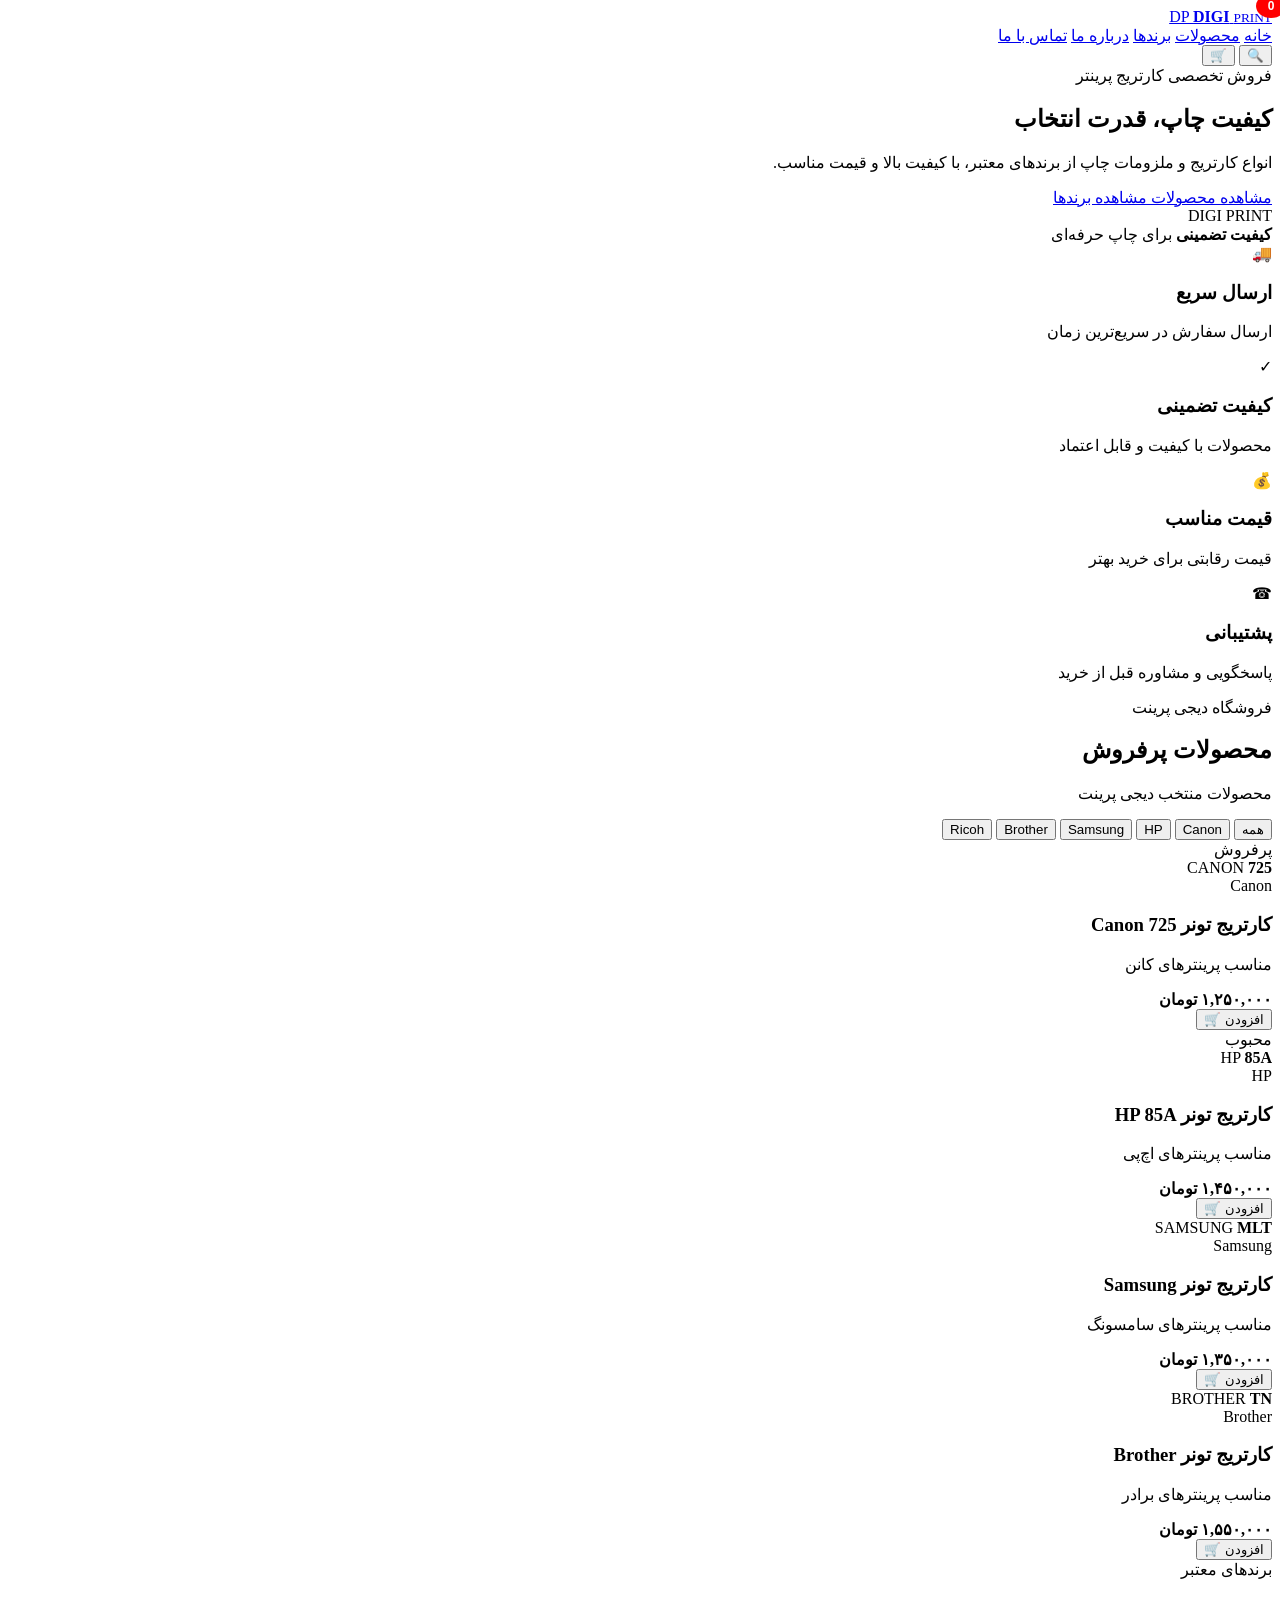
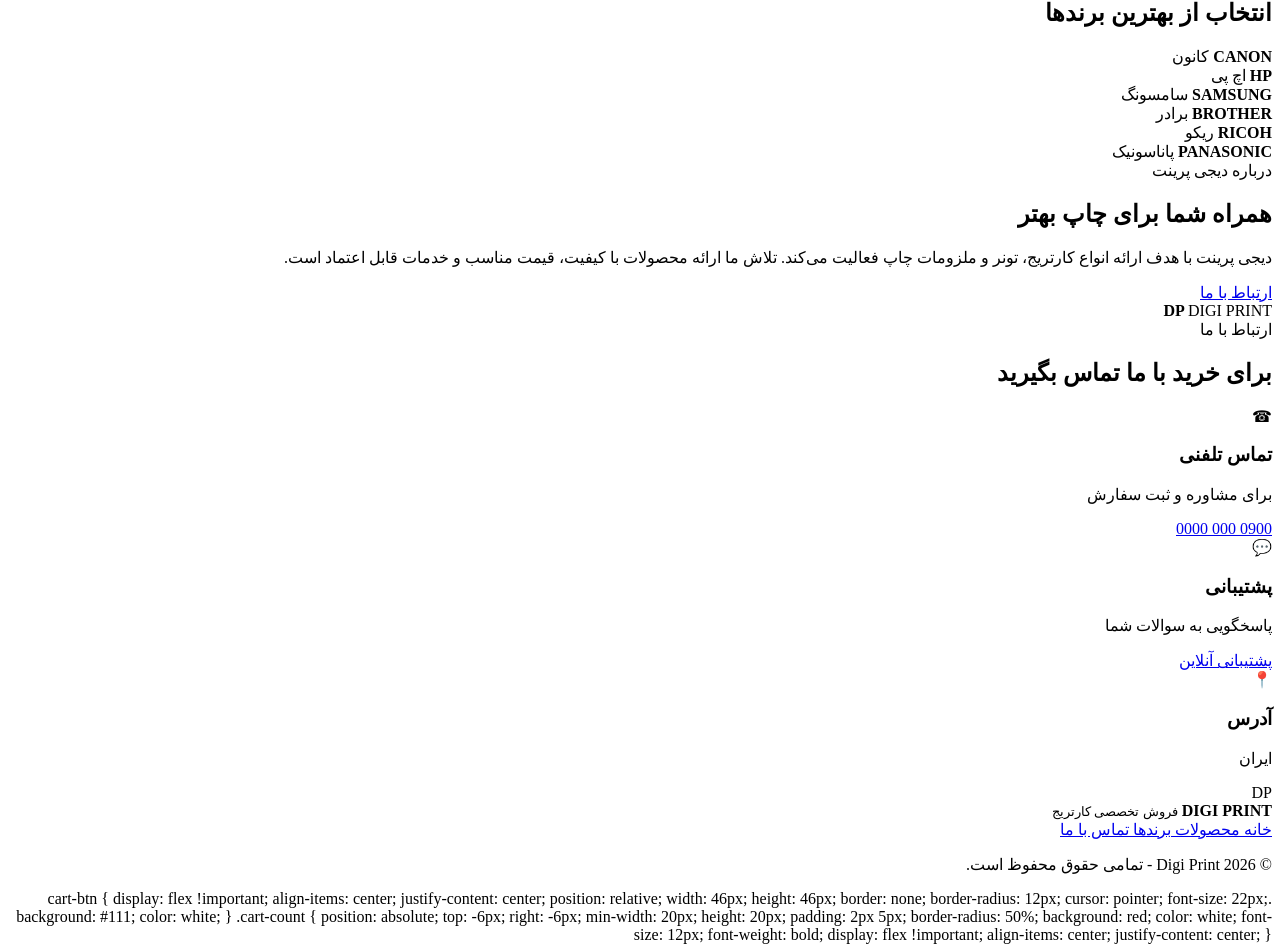
<file: index.html>
<!DOCTYPE html>
<html lang="fa" dir="rtl">

<head>
  <meta charset="UTF-8">

  <meta name="viewport" content="width=device-width, initial-scale=1.0">

  <title>Digi Print | فروش کارتریج و ملزومات چاپ</title>

  <meta
    name="description"
    content="دیجی پرینت، فروش انواع کارتریج پرینتر و ملزومات چاپ"
  >

  <link rel="stylesheet" href="style.css">
</head>

<body>

  <!-- =========================
       HEADER
  ========================== -->

  <header class="header">

    <div class="container header-content">

      <a href="#home" class="logo">

        <span class="logo-icon">
          DP
        </span>

        <span class="logo-text">

          <strong>DIGI</strong>

          <small>PRINT</small>

        </span>

      </a>


      <nav class="nav">

        <a href="#home">خانه</a>

        <a href="#products">محصولات</a>

        <a href="#brands">برندها</a>

        <a href="#about">درباره ما</a>

        <a href="#contact">تماس با ما</a>

      </nav>


      <div class="header-actions">

        <button
          class="search-btn"
          type="button"
          aria-label="جستجوی محصول"
        >
          🔍
        </button>


        <button
          class="cart-btn"
          type="button"
          aria-label="سبد خرید"
        >

          🛒

          <span class="cart-count">
            0
          </span>

        </button>

      </div>

    </div>

  </header>


  <main>

    <!-- =========================
         HERO
    ========================== -->

    <section id="home" class="hero">

      <div class="container hero-content">

        <div class="hero-text">

          <span class="hero-badge">
            فروش تخصصی کارتریج پرینتر
          </span>


          <h1>

            کیفیت چاپ،

            <span>
              قدرت انتخاب
            </span>

          </h1>


          <p>
            انواع کارتریج و ملزومات چاپ از برندهای معتبر،
            با کیفیت بالا و قیمت مناسب.
          </p>


          <div class="hero-buttons">

            <a
              href="#products"
              class="btn btn-primary"
            >
              مشاهده محصولات
            </a>


            <a
              href="#brands"
              class="btn btn-secondary"
            >
              مشاهده برندها
            </a>

          </div>

        </div>


        <div class="hero-product">

          <div class="printer-glow"></div>


          <div class="printer-box">

            <div class="printer-top"></div>


            <div class="printer-body">

              <div class="printer-display">
                DIGI PRINT
              </div>


              <div class="printer-slot"></div>


              <div class="printer-paper"></div>

            </div>

          </div>


          <div class="floating-card">

            <strong>
              کیفیت تضمینی
            </strong>

            <span>
              برای چاپ حرفه‌ای
            </span>

          </div>

        </div>

      </div>

    </section>


    <!-- =========================
         FEATURES
    ========================== -->

    <section class="features">

      <div class="container features-grid">


        <div class="feature">

          <div class="feature-icon">
            🚚
          </div>

          <div>

            <h3>
              ارسال سریع
            </h3>

            <p>
              ارسال سفارش در سریع‌ترین زمان
            </p>

          </div>

        </div>


        <div class="feature">

          <div class="feature-icon">
            ✓
          </div>

          <div>

            <h3>
              کیفیت تضمینی
            </h3>

            <p>
              محصولات با کیفیت و قابل اعتماد
            </p>

          </div>

        </div>


        <div class="feature">

          <div class="feature-icon">
            💰
          </div>

          <div>

            <h3>
              قیمت مناسب
            </h3>

            <p>
              قیمت رقابتی برای خرید بهتر
            </p>

          </div>

        </div>


        <div class="feature">

          <div class="feature-icon">
            ☎
          </div>

          <div>

            <h3>
              پشتیبانی
            </h3>

            <p>
              پاسخگویی و مشاوره قبل از خرید
            </p>

          </div>

        </div>

      </div>

    </section>


    <!-- =========================
         PRODUCTS
    ========================== -->

    <section
      id="products"
      class="products-section"
    >

      <div class="container">


        <div class="section-title">

          <span>
            فروشگاه دیجی پرینت
          </span>

          <h2>

            محصولات

            <strong>
              پرفروش
            </strong>

          </h2>

          <p>
            محصولات منتخب دیجی پرینت
          </p>

        </div>


        <!-- CATEGORY BUTTONS -->

        <div class="category-buttons">


          <button
            class="category active"
            type="button"
          >
            همه
          </button>


          <button
            class="category"
            type="button"
          >
            Canon
          </button>


          <button
            class="category"
            type="button"
          >
            HP
          </button>


          <button
            class="category"
            type="button"
          >
            Samsung
          </button>


          <button
            class="category"
            type="button"
          >
            Brother
          </button>


          <button
            class="category"
            type="button"
          >
            Ricoh
          </button>


        </div>


        <!-- PRODUCT GRID -->

        <div class="products-grid">


          <!-- PRODUCT 1 -->

          <article
            class="product-card"
            data-product-id="1"
          >

            <div class="product-image">

              <span class="product-badge">
                پرفروش
              </span>


              <div class="cartridge">

                <span>
                  CANON
                </span>

                <strong>
                  725
                </strong>

              </div>

            </div>


            <div class="product-info">

              <span class="product-brand">
                Canon
              </span>


              <h3>
                کارتریج تونر Canon 725
              </h3>


              <p>
                مناسب پرینترهای کانن
              </p>


              <div class="product-bottom">

                <div class="price">

                  <strong>
                    ۱,۲۵۰,۰۰۰ تومان
                  </strong>

                </div>


                <button
                  class="add-cart"
                  type="button"
                >
                  افزودن 🛒
                </button>

              </div>

            </div>

          </article>


          <!-- PRODUCT 2 -->

          <article
            class="product-card"
            data-product-id="2"
          >

            <div class="product-image">

              <span class="product-badge">
                محبوب
              </span>


              <div class="cartridge hp">

                <span>
                  HP
                </span>

                <strong>
                  85A
                </strong>

              </div>

            </div>


            <div class="product-info">

              <span class="product-brand">
                HP
              </span>


              <h3>
                کارتریج تونر HP 85A
              </h3>


              <p>
                مناسب پرینترهای اچ‌پی
              </p>


              <div class="product-bottom">

                <div class="price">

                  <strong>
                    ۱,۴۵۰,۰۰۰ تومان
                  </strong>

                </div>


                <button
                  class="add-cart"
                  type="button"
                >
                  افزودن 🛒
                </button>

              </div>

            </div>

          </article>


          <!-- PRODUCT 3 -->

          <article
            class="product-card"
            data-product-id="3"
          >

            <div class="product-image">


              <div class="cartridge samsung">

                <span>
                  SAMSUNG
                </span>

                <strong>
                  MLT
                </strong>

              </div>

            </div>


            <div class="product-info">

              <span class="product-brand">
                Samsung
              </span>


              <h3>
                کارتریج تونر Samsung
              </h3>


              <p>
                مناسب پرینترهای سامسونگ
              </p>


              <div class="product-bottom">

                <div class="price">

                  <strong>
                    ۱,۳۵۰,۰۰۰ تومان
                  </strong>

                </div>


                <button
                  class="add-cart"
                  type="button"
                >
                  افزودن 🛒
                </button>

              </div>

            </div>

          </article>


          <!-- PRODUCT 4 -->

          <article
            class="product-card"
            data-product-id="4"
          >

            <div class="product-image">


              <div class="cartridge brother">

                <span>
                  BROTHER
                </span>

                <strong>
                  TN
                </strong>

              </div>

            </div>


            <div class="product-info">

              <span class="product-brand">
                Brother
              </span>


              <h3>
                کارتریج تونر Brother
              </h3>


              <p>
                مناسب پرینترهای برادر
              </p>


              <div class="product-bottom">

                <div class="price">

                  <strong>
                    ۱,۵۵۰,۰۰۰ تومان
                  </strong>

                </div>


                <button
                  class="add-cart"
                  type="button"
                >
                  افزودن 🛒
                </button>

              </div>

            </div>

          </article>


        </div>

      </div>

    </section>


    <!-- =========================
         BRANDS
    ========================== -->

    <section
      id="brands"
      class="brands-section"
    >

      <div class="container">


        <div class="section-title">

          <span>
            برندهای معتبر
          </span>

          <h2>

            انتخاب از بهترین

            <strong>
              برندها
            </strong>

          </h2>

        </div>


        <div class="brands-grid">


          <div class="brand-card">

            <strong>
              CANON
            </strong>

            <span>
              کانون
            </span>

          </div>


          <div class="brand-card">

            <strong>
              HP
            </strong>

            <span>
              اچ پی
            </span>

          </div>


          <div class="brand-card">

            <strong>
              SAMSUNG
            </strong>

            <span>
              سامسونگ
            </span>

          </div>


          <div class="brand-card">

            <strong>
              BROTHER
            </strong>

            <span>
              برادر
            </span>

          </div>


          <div class="brand-card">

            <strong>
              RICOH
            </strong>

            <span>
              ریکو
            </span>

          </div>


          <div class="brand-card">

            <strong>
              PANASONIC
            </strong>

            <span>
              پاناسونیک
            </span>

          </div>


        </div>

      </div>

    </section>


    <!-- =========================
         ABOUT
    ========================== -->

    <section
      id="about"
      class="about-section"
    >

      <div class="container about-content">


        <div class="about-text">

          <span>
            درباره دیجی پرینت
          </span>


          <h2>

            همراه شما برای

            <strong>
              چاپ بهتر
            </strong>

          </h2>


          <p>
            دیجی پرینت با هدف ارائه انواع کارتریج،
            تونر و ملزومات چاپ فعالیت می‌کند.
            تلاش ما ارائه محصولات با کیفیت،
            قیمت مناسب و خدمات قابل اعتماد است.
          </p>


          <a
            href="#contact"
            class="btn btn-primary"
          >
            ارتباط با ما
          </a>

        </div>


        <div class="about-number">

          <div>

            <strong>
              DP
            </strong>

            <span>
              DIGI PRINT
            </span>

          </div>

        </div>


      </div>

    </section>


    <!-- =========================
         CONTACT
    ========================== -->

    <section
      id="contact"
      class="contact-section"
    >

      <div class="container">


        <div class="section-title">

          <span>
            ارتباط با ما
          </span>


          <h2>

            برای خرید با ما

            <strong>
              تماس بگیرید
            </strong>

          </h2>

        </div>


        <div class="contact-grid">


          <div class="contact-card">

            <div class="contact-icon">
              ☎
            </div>


            <h3>
              تماس تلفنی
            </h3>


            <p>
              برای مشاوره و ثبت سفارش
            </p>


            <a href="tel:+989000000000">
              0900 000 0000
            </a>

          </div>


          <div class="contact-card">

            <div class="contact-icon">
              💬
            </div>


            <h3>
              پشتیبانی
            </h3>


            <p>
              پاسخگویی به سوالات شما
            </p>


            <a href="#">
              پشتیبانی آنلاین
            </a>

          </div>


          <div class="contact-card">

            <div class="contact-icon">
              📍
            </div>


            <h3>
              آدرس
            </h3>


            <p>
              ایران
            </p>

          </div>


        </div>

      </div>

    </section>

  </main>


  <!-- =========================
       FOOTER
  ========================== -->

  <footer class="footer">

    <div class="container footer-content">


      <div class="footer-logo">

        <span class="logo-icon">
          DP
        </span>


        <div>

          <strong>
            DIGI PRINT
          </strong>

          <small>
            فروش تخصصی کارتریج
          </small>

        </div>

      </div>


      <div class="footer-links">

        <a href="#home">
          خانه
        </a>

        <a href="#products">
          محصولات
        </a>

        <a href="#brands">
          برندها
        </a>

        <a href="#contact">
          تماس با ما
        </a>

      </div>


      <p class="copyright">
        © 2026 Digi Print - تمامی حقوق محفوظ است.
      </p>


    </div>

  </footer>


  <!-- JavaScript -->

  <script src="app.js"></script>

</body>

</html>
.cart-btn {
  display: flex !important;
  align-items: center;
  justify-content: center;
  position: relative;
  width: 46px;
  height: 46px;
  border: none;
  border-radius: 12px;
  cursor: pointer;
  font-size: 22px;
  background: #111;
  color: white;
}

.cart-count {
  position: absolute;
  top: -6px;
  right: -6px;
  min-width: 20px;
  height: 20px;
  padding: 2px 5px;
  border-radius: 50%;
  background: red;
  color: white;
  font-size: 12px;
  font-weight: bold;
  display: flex !important;
  align-items: center;
  justify-content: center;
}
</file>
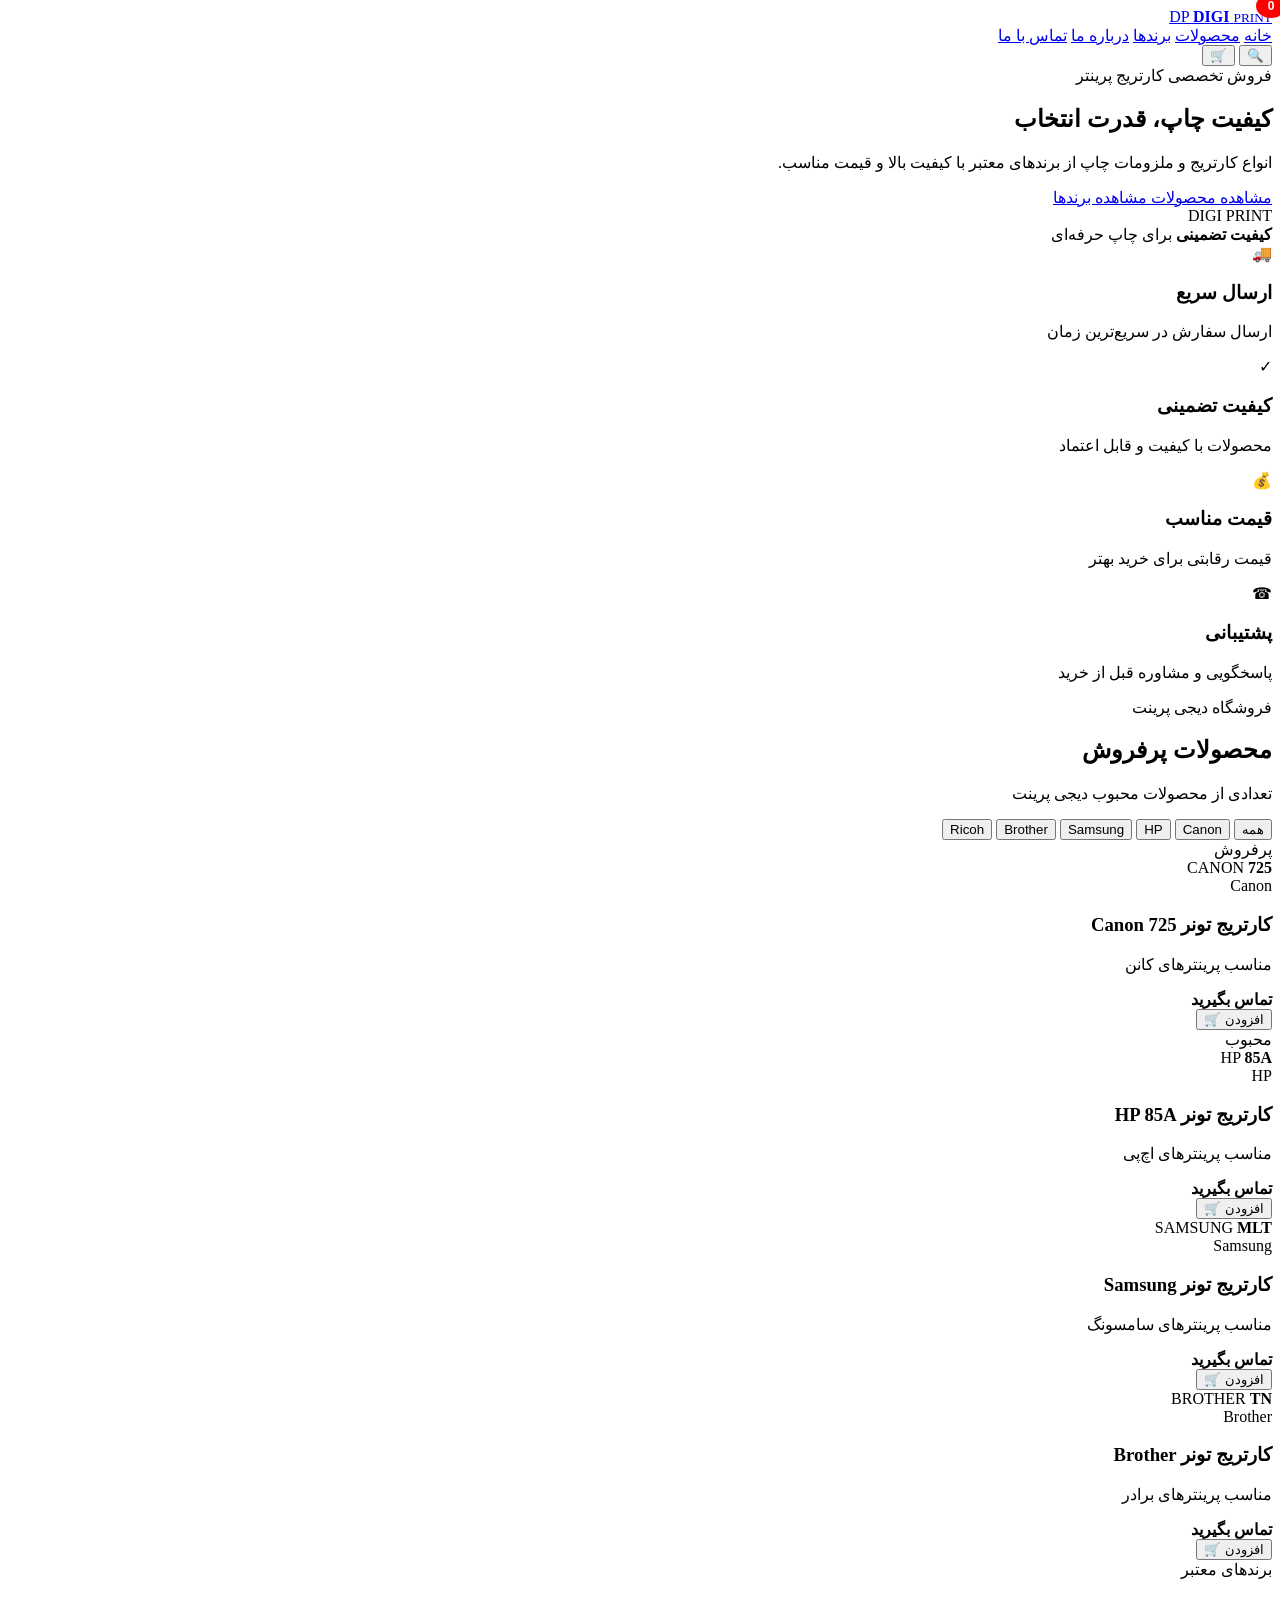
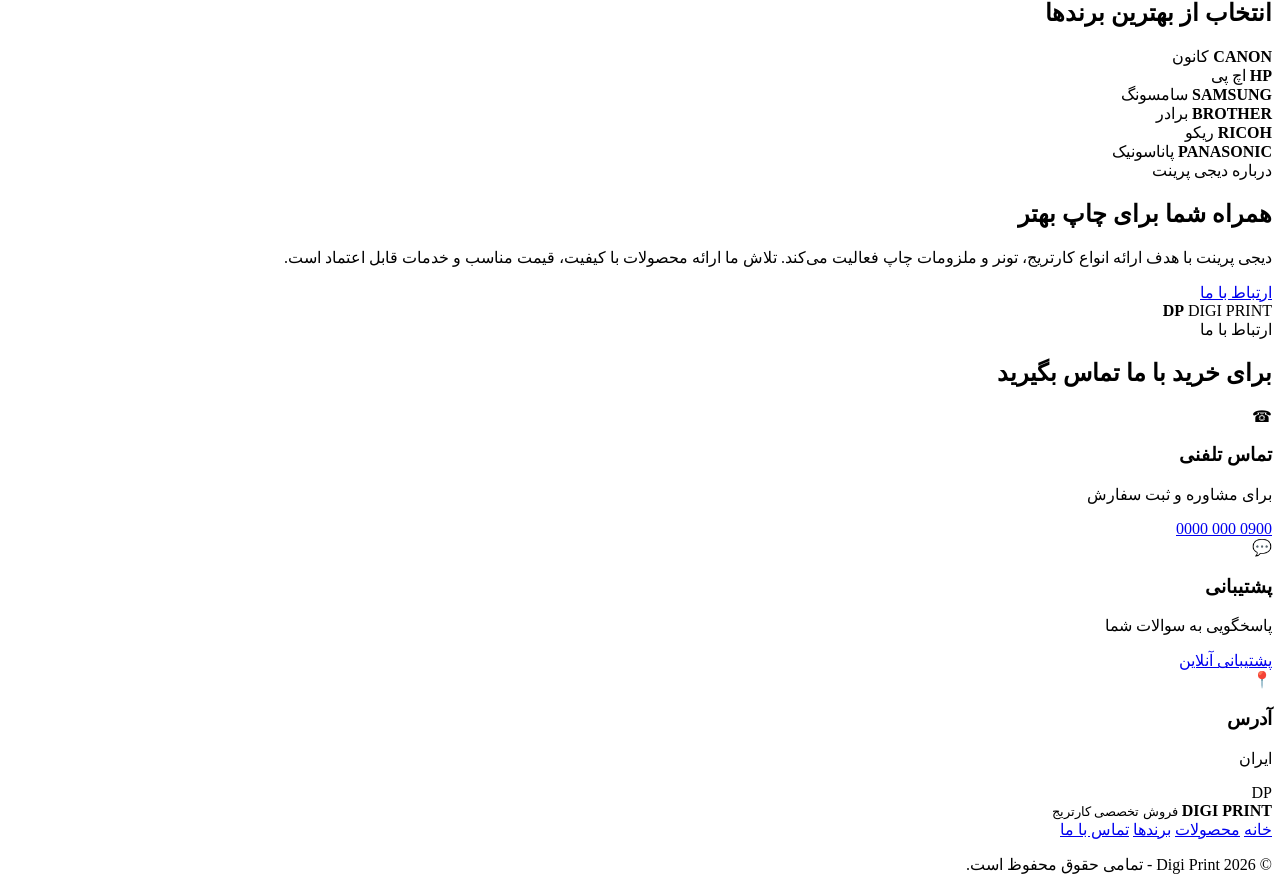
<file: index (4).html>
<!DOCTYPE html>
<html lang="fa" dir="rtl">
<head>
  <meta charset="UTF-8">
  <meta name="viewport" content="width=device-width, initial-scale=1.0">

  <title>Digi Print | فروش کارتریج و ملزومات چاپ</title>

  <meta name="description" content="دیجی پرینت، فروش انواع کارتریج پرینتر و ملزومات چاپ از برندهای معتبر">

  <link rel="stylesheet" href="style.css">
</head>

<body>

  <!-- Header -->
  <header class="header">

    <div class="container header-content">

      <a href="#" class="logo">
        <span class="logo-icon">DP</span>
        <span class="logo-text">
          <strong>DIGI</strong>
          <small>PRINT</small>
        </span>
      </a>

      <nav class="nav">
        <a href="#home">خانه</a>
        <a href="#products">محصولات</a>
        <a href="#brands">برندها</a>
        <a href="#about">درباره ما</a>
        <a href="#contact">تماس با ما</a>
      </nav>

      <div class="header-actions">

        <button class="search-btn" aria-label="جستجو">
          🔍
        </button>

        <button class="cart-btn" aria-label="سبد خرید">
          🛒
          <span class="cart-count">0</span>
        </button>

      </div>

    </div>

  </header>


  <!-- Hero -->
  <main>

    <section id="home" class="hero">

      <div class="container hero-content">

        <div class="hero-text">

          <span class="hero-badge">
            فروش تخصصی کارتریج پرینتر
          </span>

          <h1>
            کیفیت چاپ،
            <span>قدرت انتخاب</span>
          </h1>

          <p>
            انواع کارتریج و ملزومات چاپ از برندهای معتبر
            با کیفیت بالا و قیمت مناسب.
          </p>

          <div class="hero-buttons">

            <a href="#products" class="btn btn-primary">
              مشاهده محصولات
            </a>

            <a href="#brands" class="btn btn-secondary">
              مشاهده برندها
            </a>

          </div>

        </div>


        <div class="hero-product">

          <div class="printer-glow"></div>

          <div class="printer-box">

            <div class="printer-top"></div>

            <div class="printer-body">

              <div class="printer-display">
                DIGI PRINT
              </div>

              <div class="printer-slot"></div>

              <div class="printer-paper"></div>

            </div>

          </div>

          <div class="floating-card">
            <strong>کیفیت تضمینی</strong>
            <span>برای چاپ حرفه‌ای</span>
          </div>

        </div>

      </div>

    </section>


    <!-- Features -->
    <section class="features">

      <div class="container features-grid">

        <div class="feature">
          <div class="feature-icon">🚚</div>
          <div>
            <h3>ارسال سریع</h3>
            <p>ارسال سفارش در سریع‌ترین زمان</p>
          </div>
        </div>

        <div class="feature">
          <div class="feature-icon">✓</div>
          <div>
            <h3>کیفیت تضمینی</h3>
            <p>محصولات با کیفیت و قابل اعتماد</p>
          </div>
        </div>

        <div class="feature">
          <div class="feature-icon">💰</div>
          <div>
            <h3>قیمت مناسب</h3>
            <p>قیمت رقابتی برای خرید بهتر</p>
          </div>
        </div>

        <div class="feature">
          <div class="feature-icon">☎</div>
          <div>
            <h3>پشتیبانی</h3>
            <p>پاسخگویی و مشاوره قبل از خرید</p>
          </div>
        </div>

      </div>

    </section>


    <!-- Products -->
    <section id="products" class="products-section">

      <div class="container">

        <div class="section-title">

          <span>فروشگاه دیجی پرینت</span>

          <h2>
            محصولات <strong>پرفروش</strong>
          </h2>

          <p>
            تعدادی از محصولات محبوب دیجی پرینت
          </p>

        </div>


        <div class="category-buttons">

          <button class="category active">
            همه
          </button>

          <button class="category">
            Canon
          </button>

          <button class="category">
            HP
          </button>

          <button class="category">
            Samsung
          </button>

          <button class="category">
            Brother
          </button>

          <button class="category">
            Ricoh
          </button>

        </div>


        <div class="products-grid">

          <!-- Product 1 -->
          <article class="product-card">

            <div class="product-image">
              <span class="product-badge">پرفروش</span>

              <div class="cartridge">
                <span>CANON</span>
                <strong>725</strong>
              </div>
            </div>

            <div class="product-info">

              <span class="product-brand">
                Canon
              </span>

              <h3>
                کارتریج تونر Canon 725
              </h3>

              <p>
                مناسب پرینترهای کانن
              </p>

              <div class="product-bottom">

                <div class="price">
                  <strong>تماس بگیرید</strong>
                </div>

                <button class="add-cart">
                  افزودن 🛒
                </button>

              </div>

            </div>

          </article>


          <!-- Product 2 -->
          <article class="product-card">

            <div class="product-image">

              <span class="product-badge">
                محبوب
              </span>

              <div class="cartridge hp">
                <span>HP</span>
                <strong>85A</strong>
              </div>

            </div>

            <div class="product-info">

              <span class="product-brand">
                HP
              </span>

              <h3>
                کارتریج تونر HP 85A
              </h3>

              <p>
                مناسب پرینترهای اچ‌پی
              </p>

              <div class="product-bottom">

                <div class="price">
                  <strong>تماس بگیرید</strong>
                </div>

                <button class="add-cart">
                  افزودن 🛒
                </button>

              </div>

            </div>

          </article>


          <!-- Product 3 -->
          <article class="product-card">

            <div class="product-image">

              <div class="cartridge samsung">
                <span>SAMSUNG</span>
                <strong>MLT</strong>
              </div>

            </div>

            <div class="product-info">

              <span class="product-brand">
                Samsung
              </span>

              <h3>
                کارتریج تونر Samsung
              </h3>

              <p>
                مناسب پرینترهای سامسونگ
              </p>

              <div class="product-bottom">

                <div class="price">
                  <strong>تماس بگیرید</strong>
                </div>

                <button class="add-cart">
                  افزودن 🛒
                </button>

              </div>

            </div>

          </article>


          <!-- Product 4 -->
          <article class="product-card">

            <div class="product-image">

              <div class="cartridge brother">
                <span>BROTHER</span>
                <strong>TN</strong>
              </div>

            </div>

            <div class="product-info">

              <span class="product-brand">
                Brother
              </span>

              <h3>
                کارتریج تونر Brother
              </h3>

              <p>
                مناسب پرینترهای برادر
              </p>

              <div class="product-bottom">

                <div class="price">
                  <strong>تماس بگیرید</strong>
                </div>

                <button class="add-cart">
                  افزودن 🛒
                </button>

              </div>

            </div>

          </article>

        </div>

      </div>

    </section>


    <!-- Brands -->
    <section id="brands" class="brands-section">

      <div class="container">

        <div class="section-title">

          <span>برندهای معتبر</span>

          <h2>
            انتخاب از بهترین <strong>برندها</strong>
          </h2>

        </div>


        <div class="brands-grid">

          <div class="brand-card">
            <strong>CANON</strong>
            <span>کانون</span>
          </div>

          <div class="brand-card">
            <strong>HP</strong>
            <span>اچ پی</span>
          </div>

          <div class="brand-card">
            <strong>SAMSUNG</strong>
            <span>سامسونگ</span>
          </div>

          <div class="brand-card">
            <strong>BROTHER</strong>
            <span>برادر</span>
          </div>

          <div class="brand-card">
            <strong>RICOH</strong>
            <span>ریکو</span>
          </div>

          <div class="brand-card">
            <strong>PANASONIC</strong>
            <span>پاناسونیک</span>
          </div>

        </div>

      </div>

    </section>


    <!-- About -->
    <section id="about" class="about-section">

      <div class="container about-content">

        <div class="about-text">

          <span>درباره دیجی پرینت</span>

          <h2>
            همراه شما برای
            <strong>چاپ بهتر</strong>
          </h2>

          <p>
            دیجی پرینت با هدف ارائه انواع کارتریج،
            تونر و ملزومات چاپ فعالیت می‌کند.
            تلاش ما ارائه محصولات با کیفیت،
            قیمت مناسب و خدمات قابل اعتماد است.
          </p>

          <a href="#contact" class="btn btn-primary">
            ارتباط با ما
          </a>

        </div>

        <div class="about-number">
          <strong>DP</strong>
          <span>DIGI PRINT</span>
        </div>

      </div>

    </section>


    <!-- Contact -->
    <section id="contact" class="contact-section">

      <div class="container">

        <div class="section-title">

          <span>ارتباط با ما</span>

          <h2>
            برای خرید با ما <strong>تماس بگیرید</strong>
          </h2>

        </div>


        <div class="contact-grid">

          <div class="contact-card">

            <div class="contact-icon">
              ☎
            </div>

            <h3>تماس تلفنی</h3>

            <p>
              برای مشاوره و ثبت سفارش
            </p>

            <a href="tel:+989000000000">
              0900 000 0000
            </a>

          </div>


          <div class="contact-card">

            <div class="contact-icon">
              💬
            </div>

            <h3>پشتیبانی</h3>

            <p>
              پاسخگویی به سوالات شما
            </p>

            <a href="#">
              پشتیبانی آنلاین
            </a>

          </div>


          <div class="contact-card">

            <div class="contact-icon">
              📍
            </div>

            <h3>آدرس</h3>

            <p>
              ایران
            </p>

          </div>

        </div>

      </div>

    </section>

  </main>


  <!-- Footer -->
  <footer class="footer">

    <div class="container footer-content">

      <div class="footer-logo">

        <span class="logo-icon">
          DP
        </span>

        <div>
          <strong>DIGI PRINT</strong>
          <small>فروش تخصصی کارتریج</small>
        </div>

      </div>


      <div class="footer-links">

        <a href="#home">خانه</a>
        <a href="#products">محصولات</a>
        <a href="#brands">برندها</a>
        <a href="#contact">تماس با ما</a>

      </div>


      <p class="copyright">
        © 2026 Digi Print - تمامی حقوق محفوظ است.
      </p>

    </div>

  </footer>


  <!-- JavaScript -->
  <script src="app.js"></script>

</body>
</html>
</file>
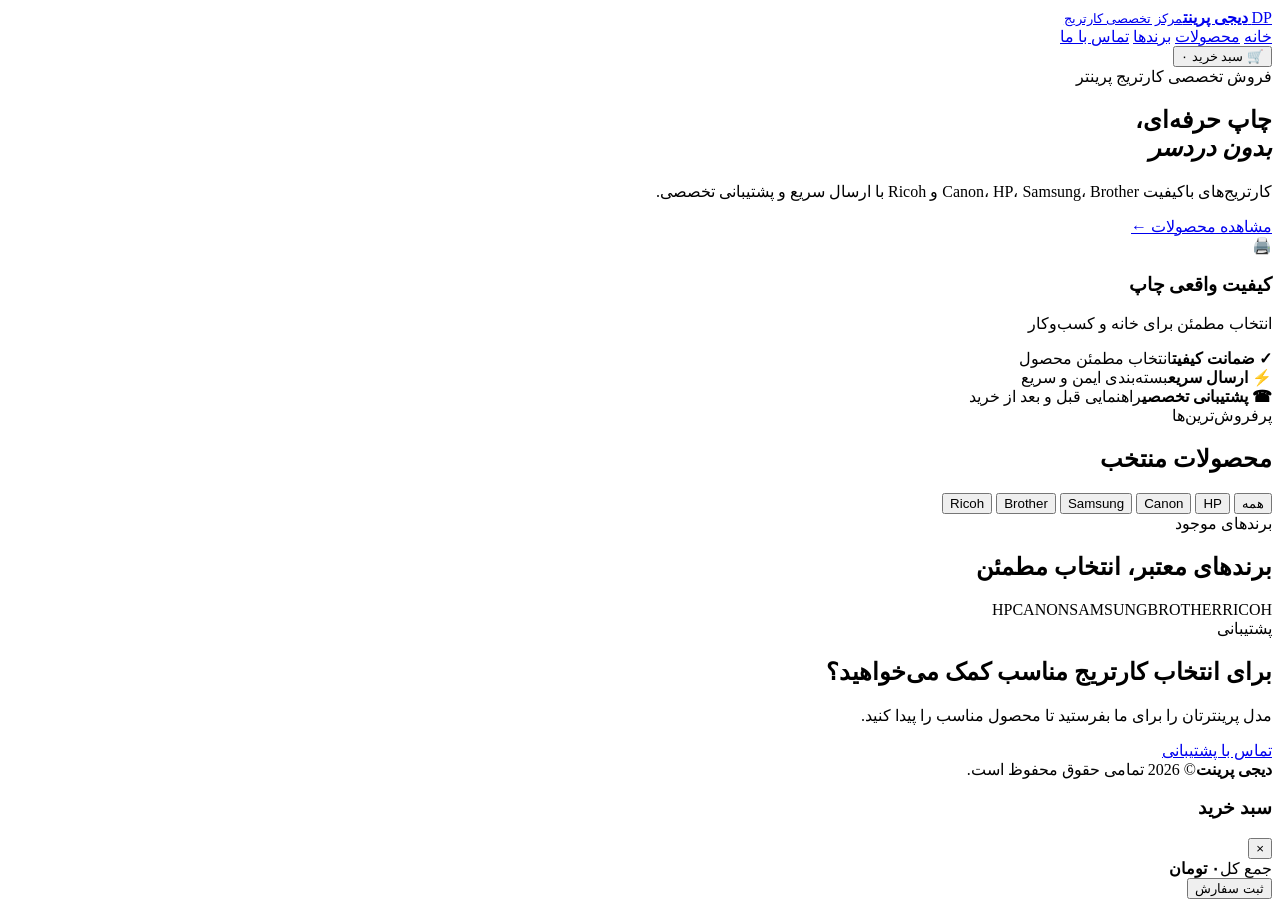
<file: index (5).html>
<!DOCTYPE html>
<html lang="fa" dir="rtl">
<head>
  <meta charset="UTF-8">
  <meta name="viewport" content="width=device-width, initial-scale=1.0">
  <title>دیجی پرینت | فروش کارتریج و ملزومات چاپ</title>
  <meta name="description" content="فروش آنلاین کارتریج پرینتر و ملزومات چاپ از برندهای معتبر">
  <link rel="stylesheet" href="style.css">
</head>
<body>
  <header class="site-header">
    <div class="container nav">
      <a class="brand" href="#">
        <span class="brand-mark">DP</span>
        <span><b>دیجی پرینت</b><small>مرکز تخصصی کارتریج</small></span>
      </a>
      <nav>
        <a href="#home">خانه</a>
        <a href="#products">محصولات</a>
        <a href="#brands">برندها</a>
        <a href="#contact">تماس با ما</a>
      </nav>
      <button class="cart-btn" id="cartButton">🛒 سبد خرید <span id="cartCount">۰</span></button>
    </div>
  </header>

  <main>
    <section class="hero" id="home">
      <div class="container hero-grid">
        <div>
          <span class="eyebrow">فروش تخصصی کارتریج پرینتر</span>
          <h1>چاپ حرفه‌ای،<br><em>بدون دردسر</em></h1>
          <p>کارتریج‌های باکیفیت Canon، HP، Samsung، Brother و Ricoh با ارسال سریع و پشتیبانی تخصصی.</p>
          <a class="primary-btn" href="#products">مشاهده محصولات ←</a>
        </div>
        <div class="hero-card">
          <div class="printer-icon">🖨️</div>
          <div class="gold-line"></div>
          <h3>کیفیت واقعی چاپ</h3>
          <p>انتخاب مطمئن برای خانه و کسب‌وکار</p>
        </div>
      </div>
    </section>

    <section class="features">
      <div class="container feature-grid">
        <div><b>✓ ضمانت کیفیت</b><span>انتخاب مطمئن محصول</span></div>
        <div><b>⚡ ارسال سریع</b><span>بسته‌بندی ایمن و سریع</span></div>
        <div><b>☎ پشتیبانی تخصصی</b><span>راهنمایی قبل و بعد از خرید</span></div>
      </div>
    </section>

    <section class="products-section" id="products">
      <div class="container">
        <div class="section-heading">
          <div><span class="eyebrow">پرفروش‌ترین‌ها</span><h2>محصولات منتخب</h2></div>
          <div class="filters">
            <button class="filter active" data-brand="همه">همه</button>
            <button class="filter" data-brand="HP">HP</button>
            <button class="filter" data-brand="Canon">Canon</button>
            <button class="filter" data-brand="Samsung">Samsung</button>
            <button class="filter" data-brand="Brother">Brother</button>
            <button class="filter" data-brand="Ricoh">Ricoh</button>
          </div>
        </div>
        <div class="product-grid" id="productGrid"></div>
      </div>
    </section>

    <section class="brands" id="brands">
      <div class="container">
        <span class="eyebrow">برندهای موجود</span>
        <h2>برندهای معتبر، انتخاب مطمئن</h2>
        <div class="brand-list">
          <span>HP</span><span>CANON</span><span>SAMSUNG</span><span>BROTHER</span><span>RICOH</span>
        </div>
      </div>
    </section>

    <section class="contact" id="contact">
      <div class="container contact-box">
        <div><span class="eyebrow">پشتیبانی</span><h2>برای انتخاب کارتریج مناسب کمک می‌خواهید؟</h2><p>مدل پرینترتان را برای ما بفرستید تا محصول مناسب را پیدا کنید.</p></div>
        <a class="primary-btn" href="tel:+989000000000">تماس با پشتیبانی</a>
      </div>
    </section>
  </main>

  <footer><div class="container"><b>دیجی پرینت</b><span>© 2026 تمامی حقوق محفوظ است.</span></div></footer>

  <aside class="cart-panel" id="cartPanel">
    <div class="cart-head"><h3>سبد خرید</h3><button id="closeCart">×</button></div>
    <div id="cartItems" class="cart-items"></div>
    <div class="cart-total"><span>جمع کل</span><strong id="cartTotal">۰ تومان</strong></div>
    <button class="checkout-btn" id="checkout">ثبت سفارش</button>
  </aside>
  <div class="overlay" id="overlay"></div>
  <div class="toast" id="toast"></div>
  <script src="app.js"></script>
</body>
</html>
</file>
<file: style.css>
document.addEventListener("DOMContentLoaded", function () {

  /* =========================
     PRODUCTS
  ========================= */

  const products = [
    {
      id: 1,
      name: "کارتریج تونر Canon 725",
      brand: "Canon",
      price: 1250000
    },
    {
      id: 2,
      name: "کارتریج تونر HP 85A",
      brand: "HP",
      price: 1450000
    },
    {
      id: 3,
      name: "کارتریج تونر Samsung",
      brand: "Samsung",
      price: 1350000
    },
    {
      id: 4,
      name: "کارتریج تونر Brother",
      brand: "Brother",
      price: 1550000
    }
  ];


  /* =========================
     ELEMENTS
  ========================= */

  const cartButton =
    document.querySelector(".cart-btn");

  const cartCount =
    document.querySelector(".cart-count");

  const addButtons =
    document.querySelectorAll(".add-cart");

  const categoryButtons =
    document.querySelectorAll(".category");

  const productCards =
    document.querySelectorAll(".product-card");

  const searchButton =
    document.querySelector(".search-btn");


  /* =========================
     LOAD CART
  ========================= */

  let cart =
    JSON.parse(
      localStorage.getItem("digiPrintCart")
    ) || [];


  /* =========================
     SAVE CART
  ========================= */

  function saveCart() {

    localStorage.setItem(
      "digiPrintCart",
      JSON.stringify(cart)
    );

  }


  /* =========================
     NUMBER FORMAT
  ========================= */

  function formatPrice(price) {

    return new Intl.NumberFormat("fa-IR")
      .format(price);

  }


  /* =========================
     UPDATE CART NUMBER
  ========================= */

  function updateCartCount() {

    const total =
      cart.reduce(
        function (sum, item) {
          return sum + item.quantity;
        },
        0
      );

    cartCount.textContent = total;

  }


  /* =========================
     ADD TO CART
  ========================= */

  function addToCart(productId) {

    const product =
      products.find(
        function (item) {
          return item.id === productId;
        }
      );

    if (!product) return;


    const existing =
      cart.find(
        function (item) {
          return item.id === productId;
        }
      );


    if (existing) {

      existing.quantity++;

    } else {

      cart.push({

        id: product.id,

        name: product.name,

        brand: product.brand,

        price: product.price,

        quantity: 1

      });

    }


    saveCart();

    updateCartCount();

    showMessage(
      "محصول به سبد خرید اضافه شد ✓"
    );

  }


  /* =========================
     ADD BUTTONS
  ========================= */

  addButtons.forEach(
    function (button, index) {

      button.addEventListener(
        "click",
        function () {

          addToCart(
            products[index].id
          );

        }
      );

    }
  );


  /* =========================
     CART WINDOW
  ========================= */

  function openCart() {

    const old =
      document.querySelector(
        ".cart-modal"
      );

    if (old) {
      old.remove();
    }


    const modal =
      document.createElement("div");

    modal.className =
      "cart-modal";


    let html = `

      <div class="cart-overlay"></div>

      <div class="cart-box">

        <div class="cart-header">

          <h2>
            سبد خرید 🛒
          </h2>

          <button
            class="close-cart"
            type="button"
          >
            ×
          </button>

        </div>

        <div class="cart-items">

    `;


    if (cart.length === 0) {

      html += `

        <div class="empty-cart">

          <div class="empty-cart-icon">
            🛒
          </div>

          <h3>
            سبد خرید خالی است
          </h3>

          <p>
            هنوز محصولی اضافه نکرده‌اید.
          </p>

        </div>

      `;

    } else {


      cart.forEach(
        function (item) {

          html += `

            <div class="cart-item">

              <div class="cart-item-info">

                <strong>
                  ${item.name}
                </strong>

                <span>
                  ${item.brand}
                </span>

                <small>
                  ${formatPrice(item.price)}
                  تومان
                </small>

              </div>


              <div class="cart-item-actions">

                <button
                  class="quantity-btn"
                  data-id="${item.id}"
                  data-action="increase"
                  type="button"
                >
                  +
                </button>


                <span>
                  ${item.quantity}
                </span>


                <button
                  class="quantity-btn"
                  data-id="${item.id}"
                  data-action="decrease"
                  type="button"
                >
                  −
                </button>


                <button
                  class="remove-btn"
                  data-id="${item.id}"
                  type="button"
                >
                  🗑️
                </button>

              </div>

            </div>

          `;

        }
      );

    }


    const total =
      cart.reduce(
        function (sum, item) {

          return sum +
            item.price *
            item.quantity;

        },
        0
      );


    html += `

        </div>


        <div class="cart-footer">

          <div class="cart-total">

            <span>
              مبلغ کل:
            </span>

            <strong>
              ${formatPrice(total)}
              تومان
            </strong>

          </div>


          <button
            class="checkout-btn"
            type="button"
          >
            ثبت سفارش
          </button>

        </div>

      </div>

    `;


    modal.innerHTML = html;

    document.body.appendChild(modal);


    /* CLOSE */

    modal
      .querySelector(".close-cart")
      .addEventListener(
        "click",
        function () {

          modal.remove();

        }
      );


    modal
      .querySelector(".cart-overlay")
      .addEventListener(
        "click",
        function () {

          modal.remove();

        }
      );


    /* QUANTITY */

    modal
      .querySelectorAll(".quantity-btn")
      .forEach(
        function (button) {

          button.addEventListener(
            "click",
            function () {

              const id =
                Number(
                  button.dataset.id
                );

              const action =
                button.dataset.action;


              changeQuantity(
                id,
                action === "increase"
                  ? 1
                  : -1
              );

            }
          );

        }
      );


    /* REMOVE */

    modal
      .querySelectorAll(".remove-btn")
      .forEach(
        function (button) {

          button.addEventListener(
            "click",
            function () {

              const id =
                Number(
                  button.dataset.id
                );

              removeFromCart(id);

            }
          );

        }
      );


    /* CHECKOUT */

    modal
      .querySelector(".checkout-btn")
      .addEventListener(
        "click",
        function () {

          if (cart.length === 0) {

            alert(
              "سبد خرید شما خالی است."
            );

            return;
          }


          alert(
            "ثبت سفارش در مرحله بعدی فعال می‌شود."
          );

        }
      );

  }


  /* =========================
     CHANGE QUANTITY
  ========================= */

  function changeQuantity(
    productId,
    amount
  ) {

    const item =
      cart.find(
        function (product) {
          return product.id === productId;
        }
      );


    if (!item) return;


    item.quantity += amount;


    if (item.quantity <= 0) {

      cart =
        cart.filter(
          function (product) {
            return product.id !== productId;
          }
        );

    }


    saveCart();

    updateCartCount();

    openCart();

  }


  /* =========================
     REMOVE
  ========================= */

  function removeFromCart(
    productId
  ) {

    cart =
      cart.filter(
        function (item) {
          return item.id !== productId;
        }
      );


    saveCart();

    updateCartCount();

    openCart();

  }


  /* =========================
     CART BUTTON
  ========================= */

  cartButton.addEventListener(
    "click",
    openCart
  );


  /* =========================
     CATEGORY FILTER
  ========================= */

  categoryButtons.forEach(
    function (button) {

      button.addEventListener(
        "click",
        function () {

          categoryButtons.forEach(
            function (btn) {

              btn.classList.remove(
                "active"
              );

            }
          );


          button.classList.add(
            "active"
          );


          const category =
            button.textContent
              .trim()
              .toLowerCase();


          productCards.forEach(
            function (card) {

              const brand =
                card
                  .querySelector(
                    ".product-brand"
                  )
                  .textContent
                  .trim()
                  .toLowerCase();


              if (
                category === "همه" ||
                category === brand
              ) {

                card.style.display = "";

              } else {

                card.style.display =
                  "none";

              }

            }
          );

        }
      );

    }
  );


  /* =========================
     SEARCH
  ========================= */

  searchButton.addEventListener(
    "click",
    function () {

      const search =
        prompt(
          "نام محصول یا برند را وارد کنید:"
        );


      if (!search) return;


      const text =
        search
          .toLowerCase()
          .trim();


      let found = false;


      productCards.forEach(
        function (card) {

          const name =
            card
              .querySelector("h3")
              .textContent
              .toLowerCase();


          const brand =
            card
              .querySelector(
                ".product-brand"
              )
              .textContent
              .toLowerCase();


          if (
            name.includes(text) ||
            brand.includes(text)
          ) {

            card.style.display = "";

            found = true;

          } else {

            card.style.display =
              "none";

          }

        }
      );


      if (!found) {

        alert(
          "محصول مورد نظر پیدا نشد."
        );


        productCards.forEach(
          function (card) {

            card.style.display = "";

          }
        );

      }

    }
  );


  /* =========================
     MESSAGE
  ========================= */

  function showMessage(text) {

    const message =
      document.createElement("div");


    message.className =
      "cart-message";


    message.textContent =
      text;


    document.body.appendChild(
      message
    );


    setTimeout(
      function () {

        message.classList.add(
          "show"
        );

      },
      10
    );


    setTimeout(
      function () {

        message.remove();

      },
      2000
    );

  }


  /* =========================
     INITIALIZE
  ========================= */

  updateCartCount();

});
.cart-btn {
  display: flex !important;
  align-items: center;
  justify-content: center;
  position: relative;
  width: 46px;
  height: 46px;
  border: none;
  border-radius: 12px;
  cursor: pointer;
  font-size: 22px;
  background: #111;
  color: #fff;
}

.cart-count {
  position: absolute;
  top: -6px;
  right: -6px;
  min-width: 20px;
  height: 20px;
  padding: 2px 5px;
  border-radius: 50%;
  background: red;
  color: white;
  font-size: 12px;
  font-weight: bold;
  display: flex !important;
  align-items: center;
  justify-content: center;
  z-index: 9999;
}
</file>
